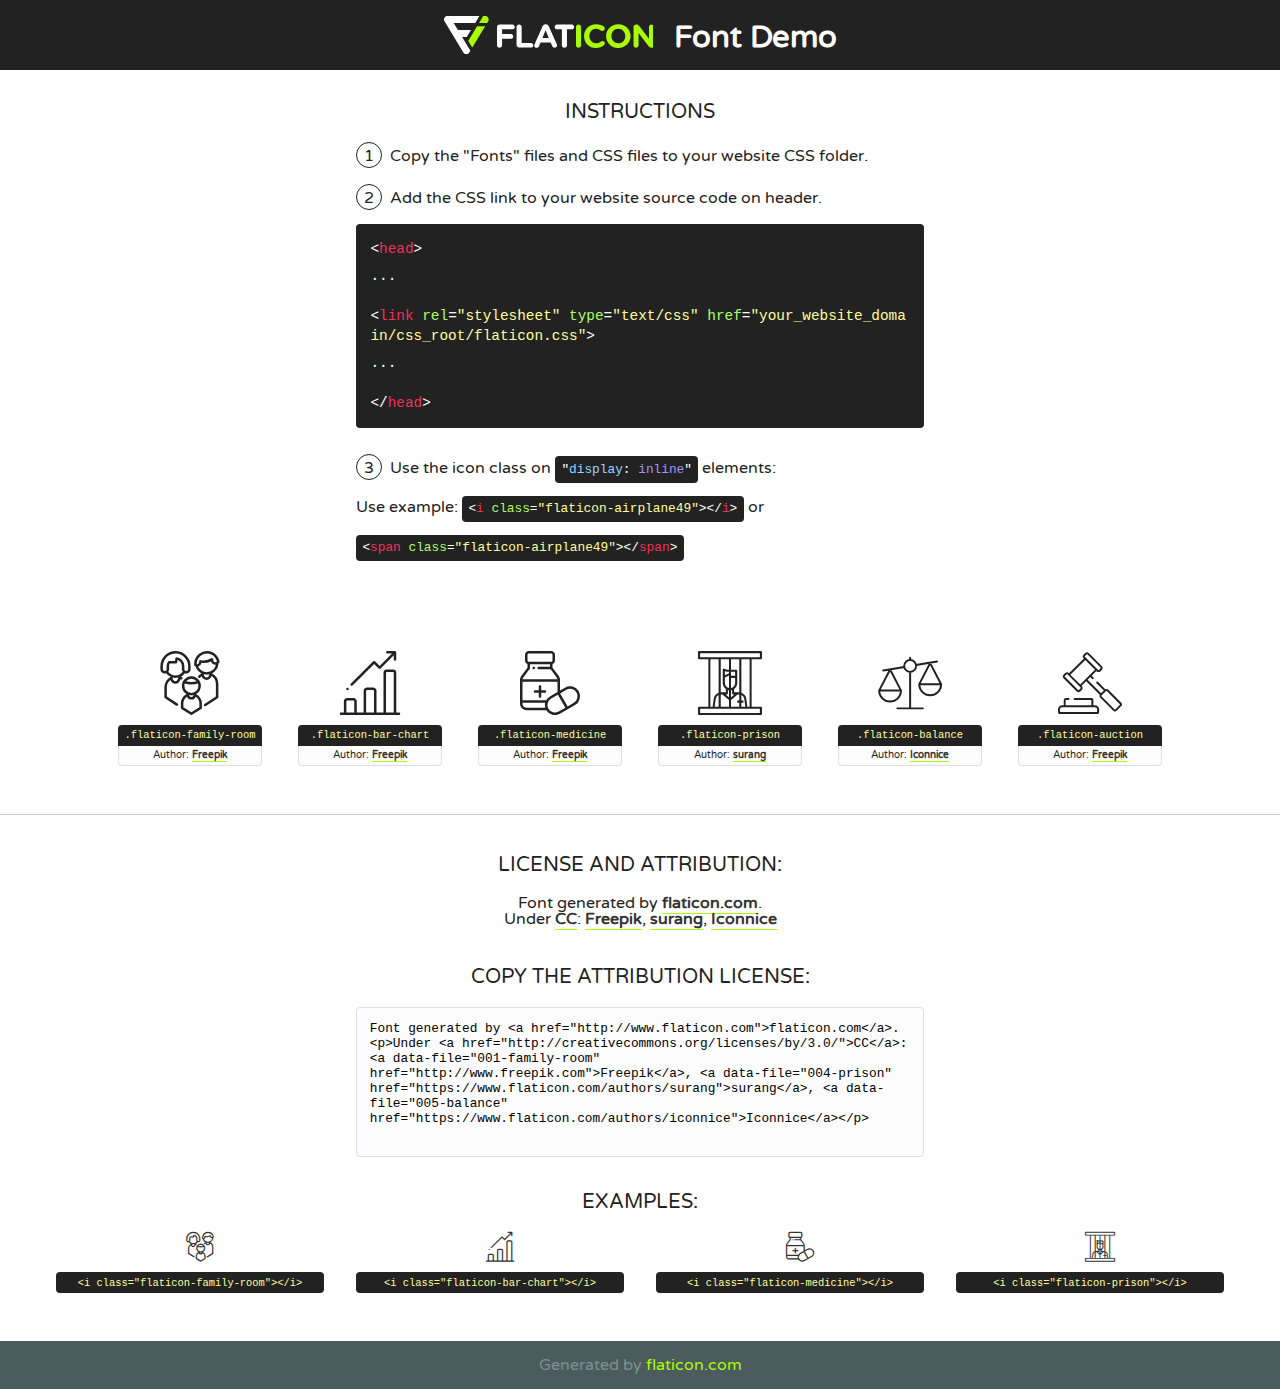
<file: fonts/flaticon/font/flaticon.html>
<!DOCTYPE html>
<!--
  Flaticon icon font: Flaticon
  Creation date: 09/10/2018 08:38
-->
<html>
<!DOCTYPE html>
<html>

<head>
    <title>Flaticon WebFont</title>
    <link href="http://fonts.googleapis.com/css?family=Varela+Round" rel="stylesheet" type="text/css" />
    <link rel="stylesheet" type="text/css" href="flaticon.css">
    <meta charset="UTF-8">
    <style>
    html, body, div, span, applet, object, iframe,
    h1, h2, h3, h4, h5, h6, p, blockquote, pre,
    a, abbr, acronym, address, big, cite, code,
    del, dfn, em, img, ins, kbd, q, s, samp,
    small, strike, strong, sub, sup, tt, var,
    b, u, i, center,
    dl, dt, dd, ol, ul, li,
    fieldset, form, label, legend,
    table, caption, tbody, tfoot, thead, tr, th, td,
    article, aside, canvas, details, embed, 
    figure, figcaption, footer, header, hgroup, 
    menu, nav, output, ruby, section, summary,
    time, mark, audio, video {
        margin: 0;
        padding: 0;
        border: 0;
        font-size: 100%;
        font: inherit;
        vertical-align: baseline;
    }
    /* HTML5 display-role reset for older browsers */
    article, aside, details, figcaption, figure, 
    footer, header, hgroup, menu, nav, section {
        display: block;
    }
    body {
        line-height: 1;
    }
    ol, ul {
        list-style: none;
    }
    blockquote, q {
        quotes: none;
    }
    blockquote:before, blockquote:after,
    q:before, q:after {
        content: '';
        content: none;
    }
    table {
        border-collapse: collapse;
        border-spacing: 0;
    }
    body {
        font-family: 'Varela Round', Helvetica, Arial, sans-serif;
        font-size: 16px;
        color: #222;
    }
    a {
        color: #333;
        border-bottom: 1px solid #a9fd00;
        font-weight: bold;
        text-decoration: none;
    }
    * {
        -moz-box-sizing: border-box;
        -webkit-box-sizing: border-box;
        box-sizing: border-box;
        margin: 0;
        padding: 0;
    }
    [class^="flaticon-"]:before, [class*=" flaticon-"]:before, [class^="flaticon-"]:after, [class*=" flaticon-"]:after {
        font-family: Flaticon;
        font-size: 30px;
        font-style: normal;
        margin-left: 20px;
        color: #333;
    }
    .wrapper {
        max-width: 600px;
        margin: auto;
        padding: 0 1em;
    }
    .title {
        font-size: 1.25em;
        text-align: center;
        margin-bottom: 1em;
        text-transform: uppercase;
    }
    header {
        text-align: center;
        background-color: #222;
        color: #fff;
        padding: 1em;
    }
    header .logo {
        width: 210px;
        height: 38px;
        display: inline-block;
        vertical-align: middle;
        margin-right: 1em;
        border: none;
    }
    header strong {
        font-size: 1.95em;
        font-weight: bold;
        vertical-align: middle;
        margin-top: 5px;
        display: inline-block;
    }
    .demo {
        margin: 2em auto;
        line-height: 1.25em;
    }
    .demo ul li {
        margin-bottom: 1em;
    }
    .demo ul li .num {
        color: #222;
        border-radius: 20px;
        display: inline-block;
        width: 26px;
        padding: 3px;
        height: 26px;
        text-align: center;
        margin-right: 0.5em;
        border: 1px solid #222;
    }
    .demo ul li code {
        background-color: #222;
        border-radius: 4px;
        padding: 0.25em 0.5em;
        display: inline-block;
        color: #fff;
        font-family: Consolas,Monaco,Lucida Console,Liberation Mono,DejaVu Sans Mono,Bitstream Vera Sans Mono,Courier New, monospace;
        font-weight: lighter;
        margin-top: 1em;
        font-size: 0.8em;
        word-break: break-all;
    }
    .demo ul li code.big {
        padding: 1em;
        font-size: 0.9em;
    }
    .demo ul li code .red {
        color: #EF3159;
    }
    .demo ul li code .green {
        color: #ACFF65;
    }
    .demo ul li code .yellow {
        color: #FFFF99;
    }
    .demo ul li code .blue {
        color: #99D3FF;
    }
    .demo ul li code .purple {
        color: #A295FF;
    }
    .demo ul li code .dots {
        margin-top: 0.5em;
        display: block;
    }
    #glyphs {
        border-bottom: 1px solid #ccc;
        padding: 2em 0;
        text-align: center;
    }
    .glyph {
        display: inline-block;
        width: 9em;
        margin: 1em;
        text-align: center;
        vertical-align: top;
        background: #FFF;
    }
    .glyph .glyph-icon {
        padding: 10px;
        display: block;
        font-family:"Flaticon";
        font-size: 64px;
        line-height: 1;
    }
    .glyph .glyph-icon:before {
        font-size: 64px;
        color: #222;
        margin-left: 0;
    }
    .class-name {
        font-size: 0.65em;
        background-color: #222;
        color: #fff;
        border-radius: 4px 4px 0 0;
        padding: 0.5em;
        color: #FFFF99;
        font-family: Consolas,Monaco,Lucida Console,Liberation Mono,DejaVu Sans Mono,Bitstream Vera Sans Mono,Courier New, monospace;
    }
    .author-name {
        font-size: 0.6em;
        background-color: #fcfcfd;
        border: 1px solid #DEDEE4;
        border-top: 0;
        border-radius: 0 0 4px 4px;
        padding: 0.5em;
    }
    .class-name:last-child {
        font-size: 10px;
        color:#888;
    }
    .class-name:last-child a {
        font-size: 10px;
        color:#555;
    }
    .class-name:last-child a:hover {
        color:#a9fd00;
    }
    .glyph > input {
        display: block;
        width: 100px;
        margin: 5px auto;
        text-align: center;
        font-size: 12px;
        cursor: text;
    }
    .glyph > input.icon-input {
        font-family:"Flaticon";
        font-size: 16px;
        margin-bottom: 10px;
    }
    .attribution .title {
        margin-top: 2em;
    }
    .attribution textarea {
        background-color: #fcfcfd;
        padding: 1em;
        border: none;
        box-shadow: none;
        border: 1px solid #DEDEE4;
        border-radius: 4px;
        resize: none;
        width: 100%;
        height: 150px;
        font-size: 0.8em;
        font-family: Consolas,Monaco,Lucida Console,Liberation Mono,DejaVu Sans Mono,Bitstream Vera Sans Mono,Courier New, monospace;
        -webkit-appearance: none;
    }
    .iconsuse {
        margin: 2em auto;
        text-align: center;
        max-width: 1200px;
    }
    .iconsuse:after {
        content: '';
        display: table;
        clear: both;
    }
    .iconsuse .image {
        float: left;
        width: 25%;
        padding: 0 1em;
    }
    .iconsuse .image p {
        margin-bottom: 1em;
    }
    .iconsuse .image span {
        display: block;
        font-size: 0.65em;
        background-color: #222;
        color: #fff;
        border-radius: 4px;
        padding: 0.5em;
        color: #FFFF99;
        margin-top: 1em;
        font-family: Consolas,Monaco,Lucida Console,Liberation Mono,DejaVu Sans Mono,Bitstream Vera Sans Mono,Courier New, monospace;
    }
    #footer {
        text-align: center;
        background-color: #4C5B5C;
        color: #7c9192;
        padding: 1em;
    }
    #footer a {
        border: none;
        color: #a9fd00;
        font-weight: normal;
    }
    @media (max-width: 960px) {
        .iconsuse .image {
            width: 50%;
        }
    }
    @media (max-width: 560px) {
        .iconsuse .image {
            width: 100%;
        }
    }
    </style>
</head>

<body class="characters-off">

    <header>
        <a href="http://www.flaticon.com" target="_blank" class="logo">
            <svg version="1.1" xmlns="http://www.w3.org/2000/svg" xmlns:xlink="http://www.w3.org/1999/xlink" xmlns:a="http://ns.adobe.com/AdobeSVGViewerExtensions/3.0/" viewBox="0 0 560.875 102.036" enable-background="new 0 0 560.875 102.036" xml:space="preserve">
                <defs>
                </defs>
                <g>
                    <g class="letters">
                        <path fill="#ffffff" d="M141.596,29.675c0-3.777,2.985-6.767,6.764-6.767h34.438c3.426,0,6.15,2.728,6.15,6.15
                        c0,3.43-2.724,6.149-6.15,6.149h-27.674v13.091h23.719c3.429,0,6.151,2.724,6.151,6.15c0,3.43-2.723,6.149-6.151,6.149h-23.719
                        v17.574c0,3.773-2.986,6.761-6.764,6.761c-3.779,0-6.764-2.989-6.764-6.761V29.675z"></path>
                        <path fill="#ffffff" d="M193.844,29.149c0-3.781,2.985-6.767,6.764-6.767c3.776,0,6.763,2.985,6.763,6.767v42.957h25.039
                        c3.426,0,6.149,2.726,6.149,6.153c0,3.425-2.723,6.15-6.149,6.15h-31.802c-3.779,0-6.764-2.986-6.764-6.768V29.149z"></path>
                        <path fill="#ffffff" d="M241.891,75.71l21.438-48.407c1.492-3.341,4.215-5.357,7.906-5.357h0.792
                        c3.686,0,6.323,2.017,7.815,5.357l21.439,48.407c0.436,0.967,0.701,1.845,0.701,2.723c0,3.602-2.809,6.501-6.414,6.501
                        c-3.161,0-5.269-1.845-6.499-4.655l-4.132-9.661h-27.059l-4.301,10.102c-1.144,2.631-3.426,4.214-6.237,4.214
                        c-3.517,0-6.24-2.81-6.24-6.325C241.1,77.64,241.451,76.677,241.891,75.71z M279.932,58.666l-8.521-20.297l-8.526,20.297H279.932
                        z"></path>
                        <path fill="#ffffff" d="M314.864,35.387H301.86c-3.429,0-6.239-2.813-6.239-6.238c0-3.429,2.811-6.24,6.239-6.24h39.533
                        c3.426,0,6.237,2.811,6.237,6.24c0,3.425-2.811,6.238-6.237,6.238h-13.001v42.785c0,3.773-2.99,6.761-6.764,6.761
                        c-3.779,0-6.764-2.989-6.764-6.761V35.387z"></path>
                        <path fill="#A9FD00" d="M352.615,29.149c0-3.781,2.985-6.767,6.767-6.767c3.774,0,6.761,2.985,6.761,6.767v49.024
                        c0,3.773-2.987,6.761-6.761,6.761c-3.781,0-6.767-2.989-6.767-6.761V29.149z"></path>
                        <path fill="#A9FD00" d="M374.132,53.836v-0.179c0-17.481,13.178-31.801,32.065-31.801c9.22,0,15.459,2.458,20.557,6.238
                        c1.402,1.054,2.637,2.985,2.637,5.357c0,3.692-2.985,6.59-6.681,6.59c-1.845,0-3.071-0.702-4.044-1.319
                        c-3.776-2.813-7.729-4.393-12.562-4.393c-10.364,0-17.831,8.611-17.831,19.154v0.173c0,10.542,7.291,19.329,17.831,19.329
                        c5.715,0,9.492-1.756,13.359-4.834c1.049-0.874,2.458-1.491,4.039-1.491c3.429,0,6.325,2.813,6.325,6.236
                        c0,2.106-1.056,3.78-2.282,4.834c-5.539,4.834-12.036,7.733-21.878,7.733C387.572,85.464,374.132,71.493,374.132,53.836z"></path>
                        <path fill="#A9FD00" d="M433.009,53.836v-0.179c0-17.481,13.79-31.801,32.766-31.801c18.981,0,32.592,14.143,32.592,31.628v0.173
                        c0,17.483-13.785,31.807-32.769,31.807C446.625,85.464,433.009,71.32,433.009,53.836z M484.224,53.836v-0.179
                        c0-10.539-7.725-19.326-18.626-19.326c-10.893,0-18.449,8.611-18.449,19.154v0.173c0,10.542,7.73,19.329,18.626,19.329
                        C476.676,72.986,484.224,64.378,484.224,53.836z"></path>
                        <path fill="#A9FD00" d="M506.233,29.321c0-3.774,2.99-6.763,6.767-6.763h1.401c3.252,0,5.183,1.583,7.029,3.953l26.093,34.265
                        V29.059c0-3.692,2.99-6.677,6.681-6.677c3.683,0,6.671,2.985,6.671,6.677v48.934c0,3.78-2.987,6.765-6.764,6.765h-0.436
                        c-3.257,0-5.188-1.581-7.034-3.953l-27.056-35.492v32.944c0,3.687-2.985,6.676-6.678,6.676c-3.683,0-6.673-2.989-6.673-6.676
                        V29.321z"></path>
                    </g>
                    <g class="insignia">
                        <path fill="#ffffff" d="M48.372,56.137h12.517l11.156-18.537H37.186L25.688,18.539h57.825L94.668,0H9.271
                        C5.925,0,2.842,1.801,1.198,4.716c-1.644,2.907-1.593,6.482,0.134,9.343l50.38,83.501c1.678,2.781,4.689,4.476,7.938,4.476
                        c3.246,0,6.257-1.695,7.935-4.476l2.898-4.804L48.372,56.137z"></path>
                        <g class="i">
                            <path fill="#A9FD00" d="M93.575,18.539h0.031v0.004l21.652,0.004l2.705-4.488c1.727-2.861,1.778-6.436,0.133-9.343
                            C116.454,1.801,113.371,0,110.026,0h-5.294L93.575,18.539z"></path>
                            <polygon fill="#A9FD00" points="88.291,27.356 64.725,66.486 75.519,84.404 109.942,27.356"></polygon>
                        </g>
                    </g>
                </g>
            </svg>
        </a>
        <strong>Font Demo</strong>
    </header>


    <section class="demo wrapper">

        <p class="title">Instructions</p>

        <ul>
            <li>
                <span class="num">1</span>Copy the "Fonts" files and CSS files to your website CSS folder.
            </li>
            <li>
                <span class="num">2</span>Add the CSS link to your website source code on header.
                <code class="big">
                    &lt;<span class="red">head</span>&gt;
                    <br/><span class="dots">...</span>
                    <br/>&lt;<span class="red">link</span> <span class="green">rel</span>=<span class="yellow">"stylesheet"</span> <span class="green">type</span>=<span class="yellow">"text/css"</span> <span class="green">href</span>=<span class="yellow">"your_website_domain/css_root/flaticon.css"</span>&gt;
                    <br/><span class="dots">...</span>
                    <br/>&lt;/<span class="red">head</span>&gt;
                </code>
            </li>

            <li>
                <p>
                    <span class="num">3</span>Use the icon class on <code>"<span class="blue">display</span>:<span class="purple"> inline</span>"</code> elements:
                    <br />
                    Use example: <code>&lt;<span class="red">i</span> <span class="green">class</span>=<span class="yellow">&quot;flaticon-airplane49&quot;</span>&gt;&lt;/<span class="red">i</span>&gt;</code> or <code>&lt;<span class="red">span</span> <span class="green">class</span>=<span class="yellow">&quot;flaticon-airplane49&quot;</span>&gt;&lt;/<span class="red">span</span>&gt;</code>
            </li>
        </ul>

    </section>




   <section id="glyphs">          
    
      
        <div class="glyph"><div class="glyph-icon flaticon-family-room"></div>
            <div class="class-name">.flaticon-family-room</div>
            <div class="author-name">Author: <a data-file="001-family-room" href="http://www.freepik.com">Freepik</a> </div> 
        </div>        
        
        <div class="glyph"><div class="glyph-icon flaticon-bar-chart"></div>
            <div class="class-name">.flaticon-bar-chart</div>
            <div class="author-name">Author: <a data-file="002-bar-chart" href="http://www.freepik.com">Freepik</a> </div> 
        </div>        
        
        <div class="glyph"><div class="glyph-icon flaticon-medicine"></div>
            <div class="class-name">.flaticon-medicine</div>
            <div class="author-name">Author: <a data-file="003-medicine" href="http://www.freepik.com">Freepik</a> </div> 
        </div>        
        
        <div class="glyph"><div class="glyph-icon flaticon-prison"></div>
            <div class="class-name">.flaticon-prison</div>
            <div class="author-name">Author: <a data-file="004-prison" href="https://www.flaticon.com/authors/surang">surang</a> </div> 
        </div>        
        
        <div class="glyph"><div class="glyph-icon flaticon-balance"></div>
            <div class="class-name">.flaticon-balance</div>
            <div class="author-name">Author: <a data-file="005-balance" href="https://www.flaticon.com/authors/iconnice">Iconnice</a> </div> 
        </div>        
        
        <div class="glyph"><div class="glyph-icon flaticon-auction"></div>
            <div class="class-name">.flaticon-auction</div>
            <div class="author-name">Author: <a data-file="006-auction" href="http://www.freepik.com">Freepik</a> </div> 
        </div>        
        

    </section>



    <section class="attribution wrapper"   style="text-align:center;">

      <div class="title">License and attribution:</div><div class="attrDiv">Font generated by <a href="http://www.flaticon.com">flaticon.com</a>. <div><p>Under <a href="http://creativecommons.org/licenses/by/3.0/">CC</a>: <a data-file="001-family-room" href="http://www.freepik.com">Freepik</a>, <a data-file="004-prison" href="https://www.flaticon.com/authors/surang">surang</a>, <a data-file="005-balance" href="https://www.flaticon.com/authors/iconnice">Iconnice</a></p>  </div>
      </div>
      <div class="title">Copy the Attribution License:</div>

    <textarea onclick="this.focus();this.select();">Font generated by &lt;a href=&quot;http://www.flaticon.com&quot;&gt;flaticon.com&lt;/a&gt;. <p>Under <a href="http://creativecommons.org/licenses/by/3.0/">CC</a>: <a data-file="001-family-room" href="http://www.freepik.com">Freepik</a>, <a data-file="004-prison" href="https://www.flaticon.com/authors/surang">surang</a>, <a data-file="005-balance" href="https://www.flaticon.com/authors/iconnice">Iconnice</a></p>  
     </textarea>

    </section>

    <section class="iconsuse">

          <div class="title">Examples:</div>            
             
            <div class="image">
                <p>
                    <i class="glyph-icon flaticon-family-room"></i> 
                    <span>&lt;i class=&quot;flaticon-family-room&quot;&gt;&lt;/i&gt;</span>
                </p>
            </div>
            
            <div class="image">
                <p>
                    <i class="glyph-icon flaticon-bar-chart"></i> 
                    <span>&lt;i class=&quot;flaticon-bar-chart&quot;&gt;&lt;/i&gt;</span>
                </p>
            </div>
            
            <div class="image">
                <p>
                    <i class="glyph-icon flaticon-medicine"></i> 
                    <span>&lt;i class=&quot;flaticon-medicine&quot;&gt;&lt;/i&gt;</span>
                </p>
            </div>
            
            <div class="image">
                <p>
                    <i class="glyph-icon flaticon-prison"></i> 
                    <span>&lt;i class=&quot;flaticon-prison&quot;&gt;&lt;/i&gt;</span>
                </p>
            </div>
                       
        </div>
                            
    </section>

<div id="footer">
    <div>Generated by <a href="http://www.flaticon.com">flaticon.com</a>
    </div>
</div>



</body>
</html>
</file>
<file: fonts/flaticon/font/flaticon.css>
/*
  	Flaticon icon font: Flaticon
  	Creation date: 09/10/2018 08:38
  	*/

@font-face {
  font-family: "Flaticon";
  src: url("./Flaticon.eot");
  src: url("./Flaticon.eot?#iefix") format("embedded-opentype"),
       url("./Flaticon.woff") format("woff"),
       url("./Flaticon.ttf") format("truetype"),
       url("./Flaticon.svg#Flaticon") format("svg");
  font-weight: normal;
  font-style: normal;
}

@media screen and (-webkit-min-device-pixel-ratio:0) {
  @font-face {
    font-family: "Flaticon";
    src: url("./Flaticon.svg#Flaticon") format("svg");
  }
}

[class^="flaticon-"]:before, [class*=" flaticon-"]:before,
[class^="flaticon-"]:after, [class*=" flaticon-"]:after {   
  font-family: Flaticon;
        font-size: 20px;
font-style: normal;
margin-left: 20px;
}

.flaticon-family-room:before { content: "\f100"; }
.flaticon-bar-chart:before { content: "\f101"; }
.flaticon-medicine:before { content: "\f102"; }
.flaticon-prison:before { content: "\f103"; }
.flaticon-balance:before { content: "\f104"; }
.flaticon-auction:before { content: "\f105"; }
</file>
